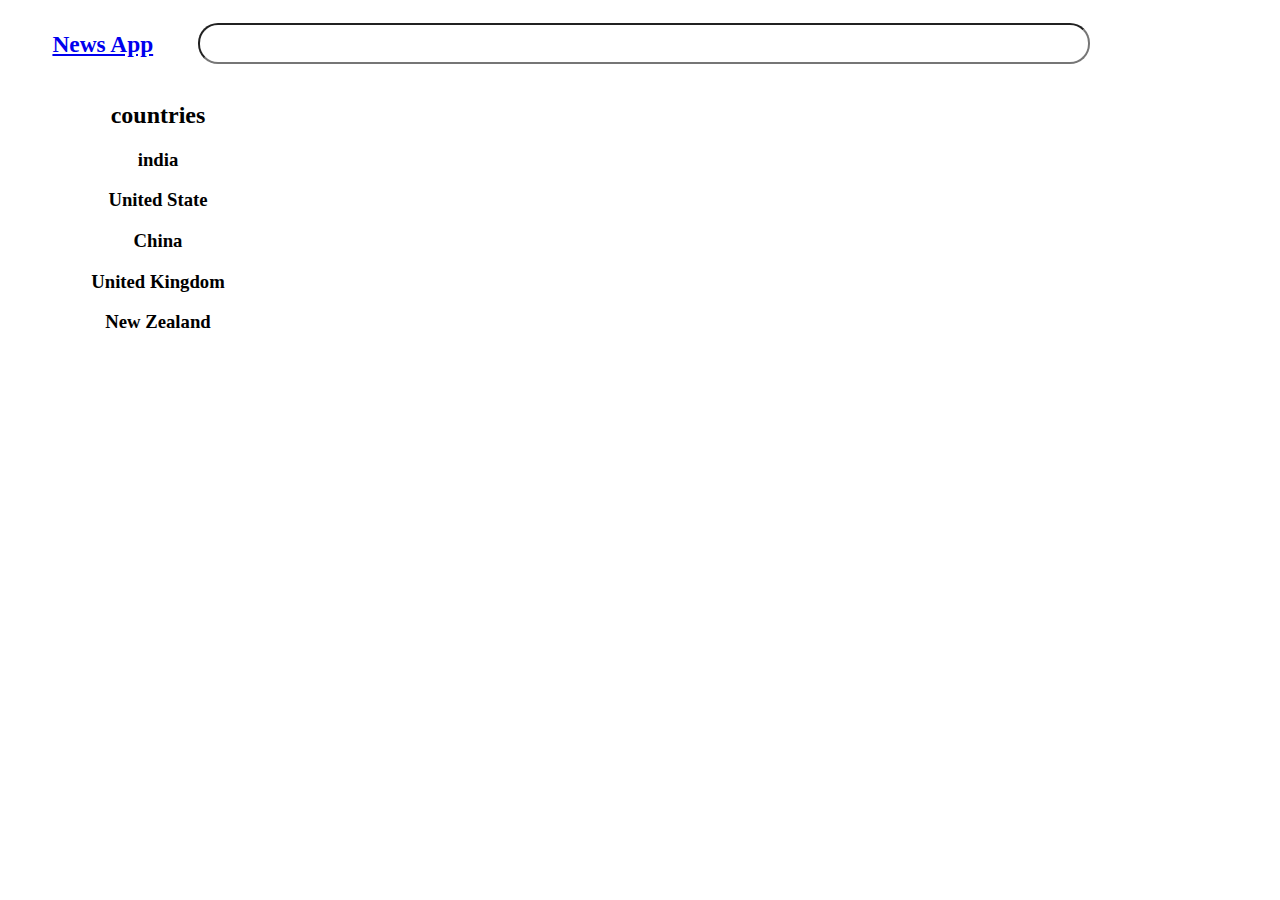
<file: index.html>
<!DOCTYPE html>
<html lang="en">
  <head>
    <meta charset="UTF-8" />
    <meta http-equiv="X-UA-Compatible" content="IE=edge" />
    <meta name="viewport" content="width=device-width, initial-scale=1.0" />
    <link rel="stylesheet" href="/style/navbar.css">
    <link rel="stylesheet" href="/style/sidebar.css">
    <link rel="stylesheet" href="/style/all.css">
    <title>News App</title>
  </head>
  <body>
    <!-- Give Navbar with id "navbar"  -->
    <!-- Navbar will have input with id search_input and a link to home page i.e. index.html -->
    <!-- Sidebar will have id "sidebar"  -->
    <!-- Give link to top headlines of countries in sidebar with id as their country codes 
    india :- in
    china :- ch
    usa :- us
    uk : uk
    Newzeland :- nz -->

    <!-- Append results inside div with id "results"  -->
    <!-- News divs will have class "news"  -->
    <div id="navbar">
      
    </div>
   <div id="container">
    <div id="sidebar">
      <h2>countries</h2>
      <h3 id="in">india</h3>
      <h3 id="us">United State</h3>
      <h3 id="ch">China</h3>
      <h3 id="uk">United Kingdom</h3>
      <h3 id="nz">New Zealand</h3>
    </div>
    <div id="results"></div>
   </div>
  </body>
</html>

<script src="/scripts/index.js" type="module"></script>
</file>
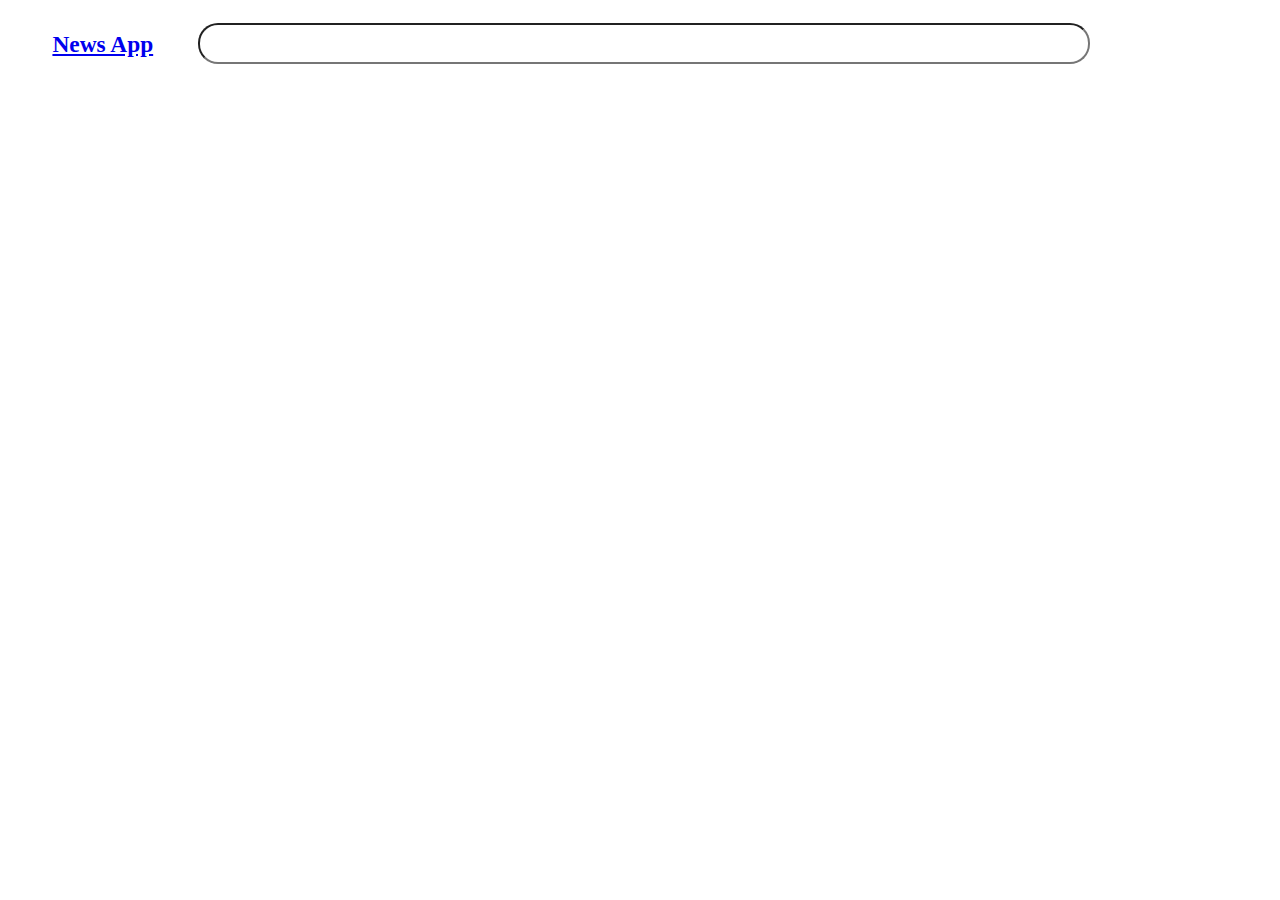
<file: news.html>
<!DOCTYPE html>
<html lang="en">
  <head>
    <meta charset="UTF-8" />
    <meta http-equiv="X-UA-Compatible" content="IE=edge" />
    <meta name="viewport" content="width=device-width, initial-scale=1.0" />
    <link rel="stylesheet" href="/style/navbar.css">
    <link rel="stylesheet" href="/style/all.css">
    <title>Detailed news</title>
  </head>
  <body>
    <!-- Same navbar with same functionality  -->
    <div id="navbar"></div>
    <!-- Append detailed news in div with id "detailed_news"  -->
    <div id="detailed_news"></div>
  </body>
</html>
<script src="/scripts/news.js" type="module"></script>
</file>
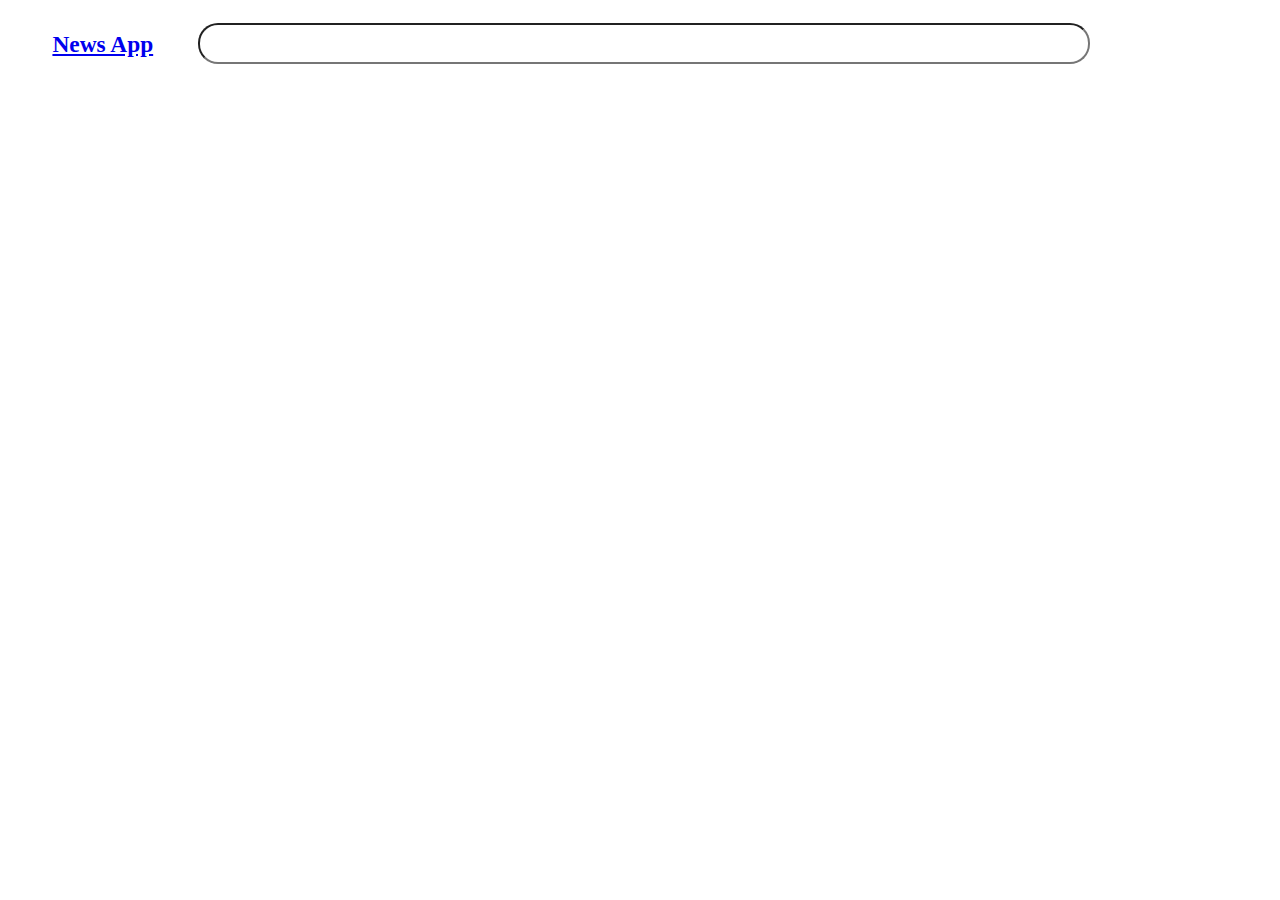
<file: search.html>
<!DOCTYPE html>
<html lang="en">
  <head>
    <meta charset="UTF-8" />
    <meta http-equiv="X-UA-Compatible" content="IE=edge" />
    <meta name="viewport" content="width=device-width, initial-scale=1.0" />
    <link rel="stylesheet" href="/style/navbar.css">
    <link rel="stylesheet" href="/style/all.css">
    <title>Search results</title>
  </head>
  <body>
    <!-- Same navbar with same functionality  -->
    <div id="navbar"></div>
    <div id="results"></div>

    <!-- Append results inside div with id "results"  -->
    <!-- News divs will have class "news"  -->
  </body>
</html>
<script src="/scripts/search.js" type="module"></script>
</file>
<file: style/navbar.css>
#navbar{
    /* border: 1px solid red; */
    display:grid;
    grid-template-columns: 15% 70%;
}
#search_input{
    width: 100%;
    margin:auto;
    height: 35px;
    border-radius: 20px;
    margin-top: 15px;

}
a{
    /* border: 2px solid blue; */
    text-align: center;
    font-size: 20px;
  
}
</file>
<file: style/sidebar.css>
#sidebar{
    /* border: 2px solid blue; */
    width: 300px;
    text-align: center;
  
}


#container{
    display: flex;
}

#results{
    /* border: 2px solid red; */
    padding-left: 50px;
}
</file>
<file: style/all.css>
img{
    height: 300px;
    width: 600px;
}
</file>
